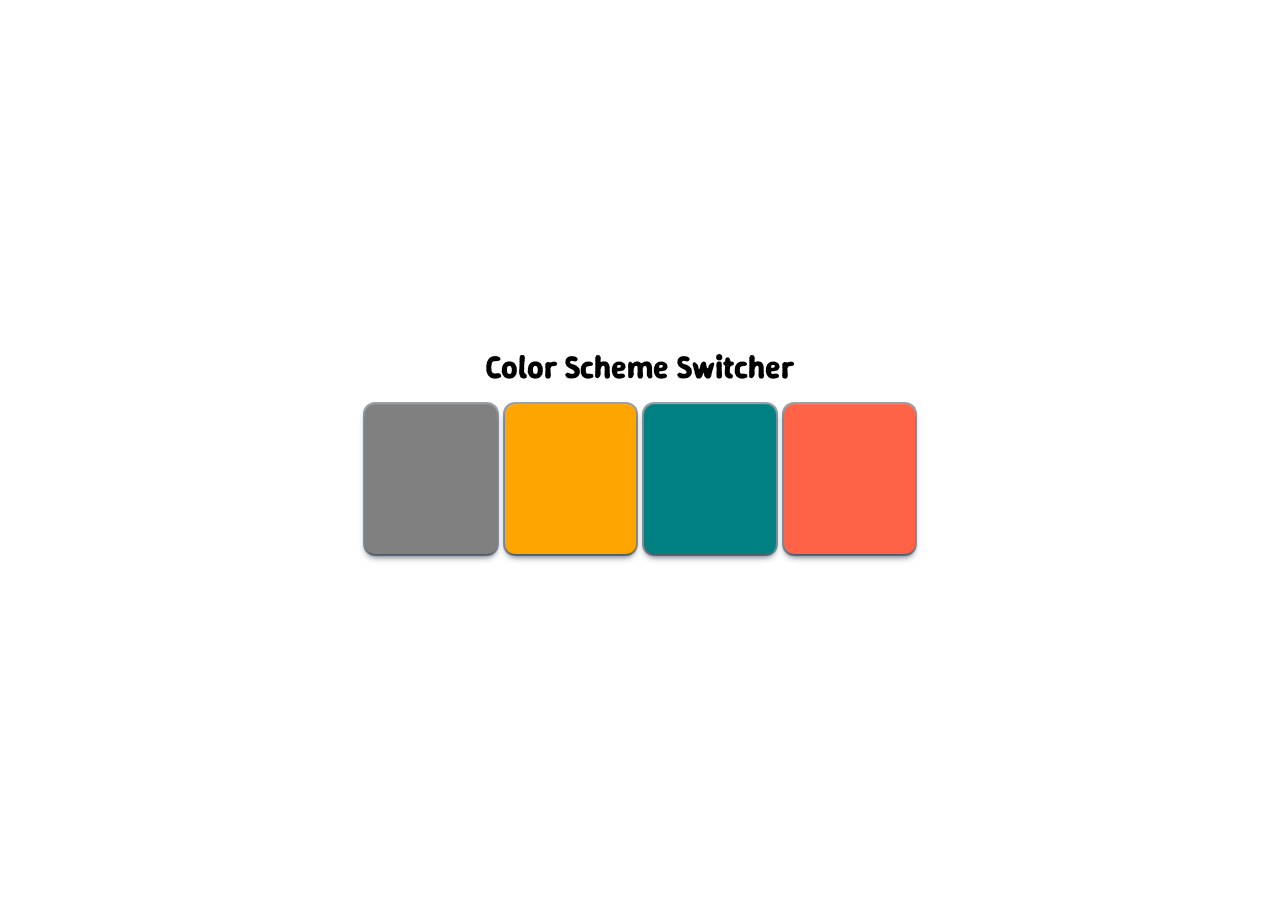
<file: Color  Changer/index.html>
<!DOCTYPE html>
<html lang="en">

<head>
    <meta charset="UTF-8">
    <meta name="viewport" content="width=device-width, initial-scale=1.0">
    <title>Document</title>
    <link rel="stylesheet" href="style.css">
</head>

<body>
    <h1>Color Scheme Switcher </h1>
    <div class="container">

        <div class="box" id="grey"></div>
        <div class="box" id="orange"></div>
        <div class="box" id="teal"></div>
        <div class="box" id="tomato"></div>
    </div>


    <script src="script.js"></script>
</body>

</html>
</file>
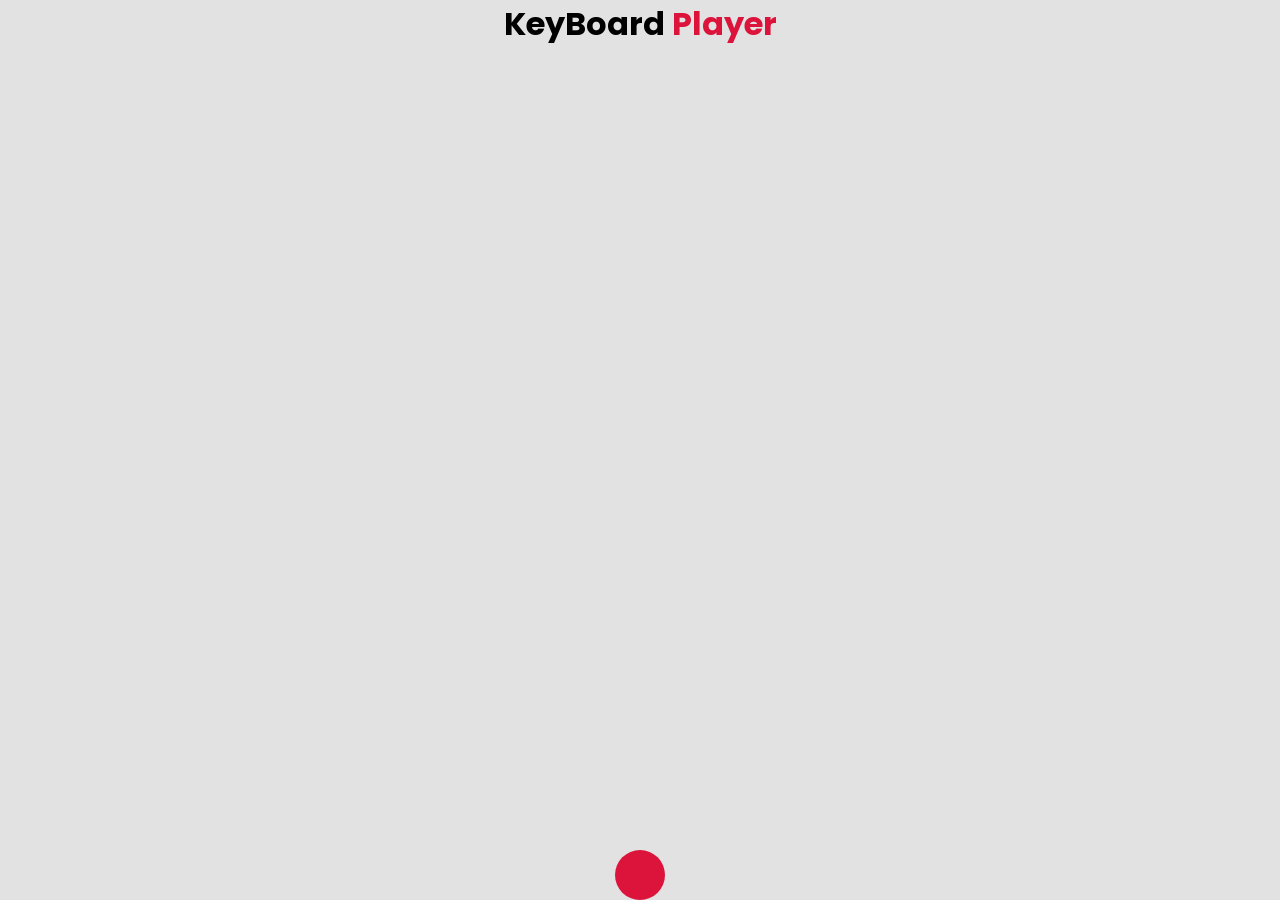
<file: Keyboard Player/index.html>
<!DOCTYPE html>
<html lang="en">

<head>
  <meta charset="UTF-8">
  <meta name="viewport" content="width=device-width, initial-scale=1.0">
  <title>KeyBoard Player</title>
  <link rel="stylesheet" href="style.css">
  <script src="script.js" defer></script>
</head>

<body>
  <h1>
    KeyBoard <span>Player</span>
  </h1>
  <div id="player"></div>
</body>

</html>
</file>
<file: Color  Changer/style.css>
@import url('https://fonts.googleapis.com/css2?family=Winky+Rough:ital,wght@0,300..900;1,300..900&display=swap');

* {
  margin: 0;
  padding: 0;
  box-sizing: border-box;
  font-family: 'Winky Rough';
}

body {
  display: flex;
  justify-content: center;
  align-items: center;
  min-height: 100vh;
  flex-direction: column;
}

.container {
  width: 100%;
  max-width: 550px;
  display: flex;
  gap: 8px;
  margin-top: 1rem;
}
.box {
  width: 100%;
  min-height: 150px;
  border-radius: 10px;
  cursor: pointer;
  transition: all 0ms ease-in;
  box-shadow: rgba(6, 24, 44, 0.4) 0px 0px 0px 2px,
    rgba(6, 24, 44, 0.65) 0px 4px 6px -1px,
    rgba(255, 255, 255, 0.08) 0px 1px 0px inset;
}
.box:hover {
  transform: scale(1.1);
}

#grey {
  background: grey;
}
#orange {
  background: orange;
}
#teal {
  background: teal;
}
#tomato {
  background: tomato;
}
</file>
<file: Keyboard Player/style.css>
@import url('https://fonts.googleapis.com/css2?family=Poppins&display=swap');

*{
  margin: 0;
  padding: 0;
  box-sizing: border-box;
  overflow: hidden;
}
body{
  background-color: #e2e2e2;
  font-family: 'Poppins', sans-serif;
}
h1{
  text-align: center;
}
h1>span{
  color: crimson;
}
#player{
  position: absolute;
  width: 50px;
  height: 50px;
  background-color: crimson;
  border-radius: 50%;
  left: 50%;
  bottom: 0;
  transform: translateX(-50%);
  transition: left 0.1s, bottom 0.1s;
}
</file>
